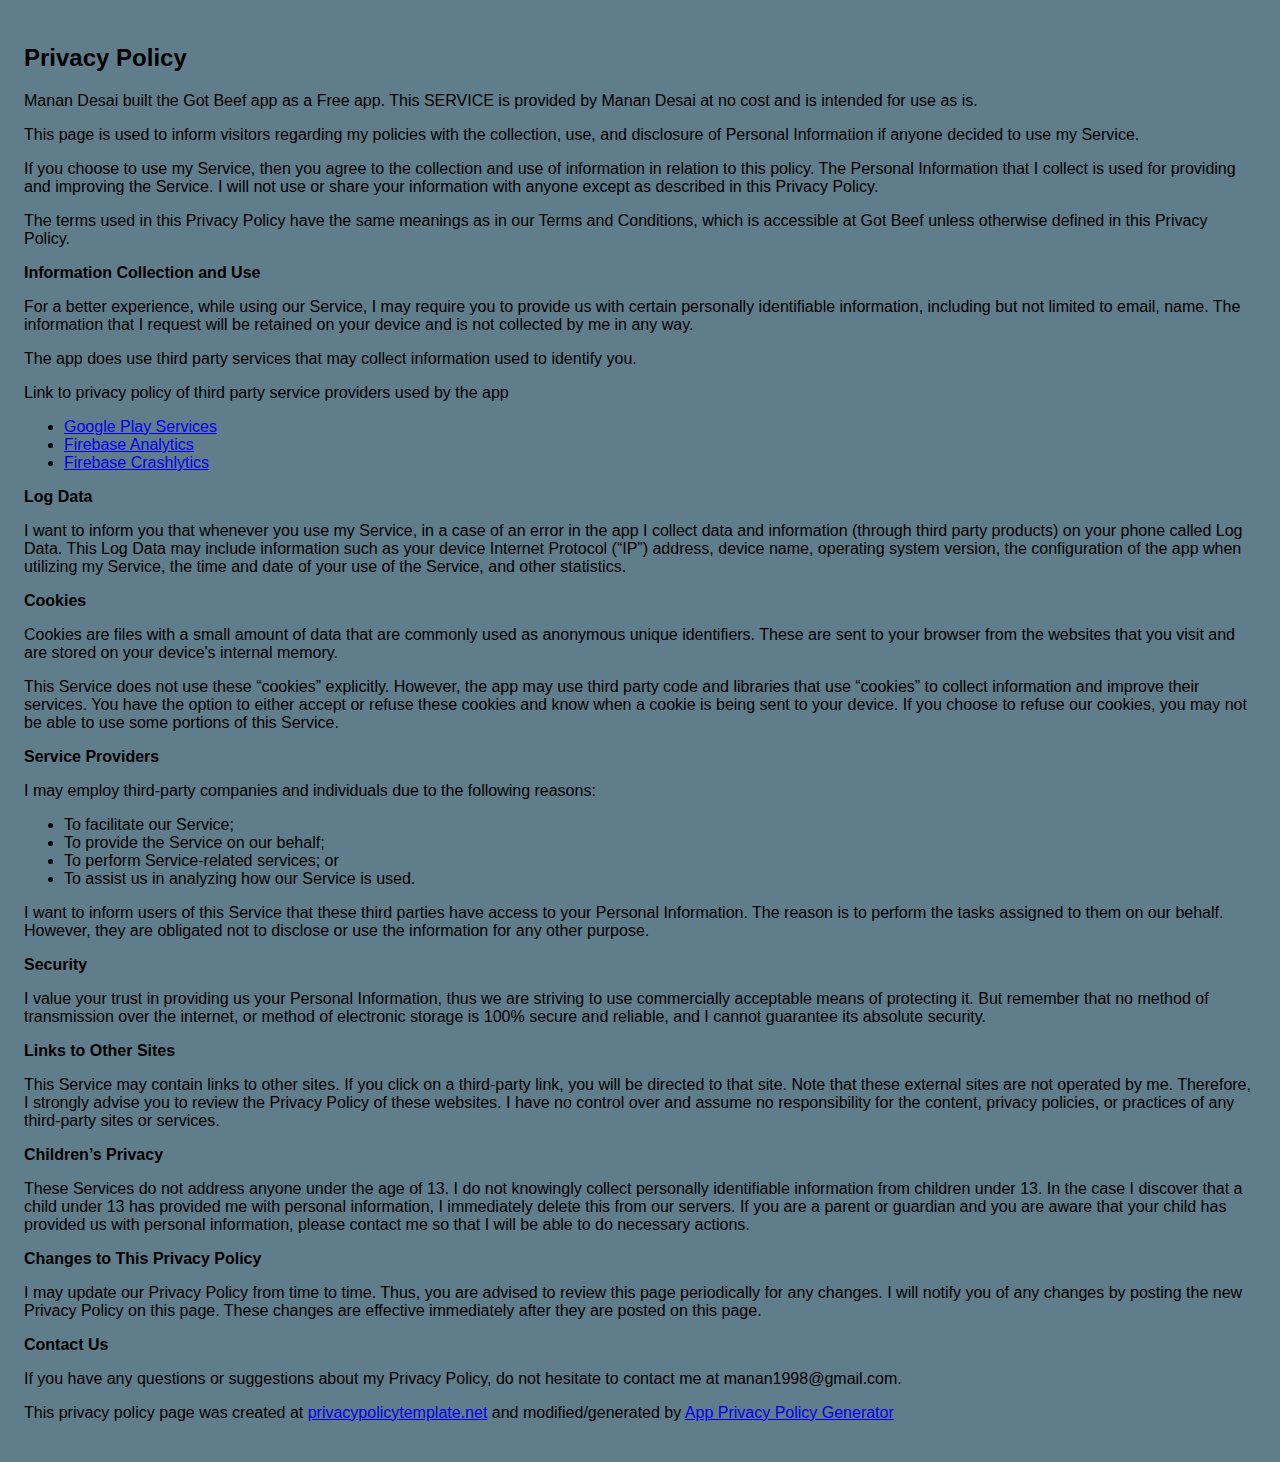
<file: privacy.html>
<!DOCTYPE html>
    <html>
    <head>
      <meta charset='utf-8'>
      <meta name='viewport' content='width=device-width'>
      <title>Privacy Policy</title>
      <style> body { font-family: 'Helvetica Neue', Helvetica, Arial, sans-serif; padding:1em; background-color: #607d8b; } </style>
    </head>
    <body>
    <h2>Privacy Policy</h2> <p>
                    Manan Desai built the Got Beef app as
                    a Free app. This SERVICE is provided by
                    Manan Desai at no cost and is intended for
                    use as is.
                  </p> <p>
                    This page is used to inform visitors regarding
                    my policies with the collection, use, and
                    disclosure of Personal Information if anyone decided to use
                    my Service.
                  </p> <p>
                    If you choose to use my Service, then you agree
                    to the collection and use of information in relation to this
                    policy. The Personal Information that I collect is
                    used for providing and improving the Service.
                    I will not use or share your
                    information with anyone except as described in this Privacy
                    Policy.
                  </p> <p>
                    The terms used in this Privacy Policy have the same meanings
                    as in our Terms and Conditions, which is accessible at
                    Got Beef unless otherwise defined in this Privacy
                    Policy.
                  </p> <p><strong>Information Collection and Use</strong></p> <p>
                    For a better experience, while using our Service,
                    I may require you to provide us with certain
                    personally identifiable information, including but not limited to email, name. The
                    information that I request will be
                    retained on your device and is not collected by me in any way.
                  </p> <p>
                    The app does use third party services that may collect
                    information used to identify you.
                  </p> <div><p>
                      Link to privacy policy of third party service providers
                      used by the app
                    </p> <ul><li><a href="https://www.google.com/policies/privacy/" target="_blank">Google Play Services</a></li><!----><li><a href="https://firebase.google.com/policies/analytics" target="_blank">Firebase Analytics</a></li><li><a href="https://firebase.google.com/terms/crashlytics" target="_blank">Firebase Crashlytics</a></li><!----><!----><!----><!----><!----><!----><!----><!----><!----><!----></ul></div> <p><strong>Log Data</strong></p> <p>
                    I want to inform you that whenever
                    you use my Service, in a case of an error in the
                    app I collect data and information (through third
                    party products) on your phone called Log Data. This Log Data
                    may include information such as your device Internet
                    Protocol (“IP”) address, device name, operating system
                    version, the configuration of the app when utilizing
                    my Service, the time and date of your use of the
                    Service, and other statistics.
                  </p> <p><strong>Cookies</strong></p> <p>
                    Cookies are files with a small amount of data that are
                    commonly used as anonymous unique identifiers. These are
                    sent to your browser from the websites that you visit and
                    are stored on your device's internal memory.
                  </p> <p>
                    This Service does not use these “cookies” explicitly.
                    However, the app may use third party code and libraries that
                    use “cookies” to collect information and improve their
                    services. You have the option to either accept or refuse
                    these cookies and know when a cookie is being sent to your
                    device. If you choose to refuse our cookies, you may not be
                    able to use some portions of this Service.
                  </p> <p><strong>Service Providers</strong></p> <p>
                    I may employ third-party companies
                    and individuals due to the following reasons:
                  </p> <ul><li>To facilitate our Service;</li> <li>To provide the Service on our behalf;</li> <li>To perform Service-related services; or</li> <li>To assist us in analyzing how our Service is used.</li></ul> <p>
                    I want to inform users of this
                    Service that these third parties have access to your
                    Personal Information. The reason is to perform the tasks
                    assigned to them on our behalf. However, they are obligated
                    not to disclose or use the information for any other
                    purpose.
                  </p> <p><strong>Security</strong></p> <p>
                    I value your trust in providing us
                    your Personal Information, thus we are striving to use
                    commercially acceptable means of protecting it. But remember
                    that no method of transmission over the internet, or method
                    of electronic storage is 100% secure and reliable, and
                    I cannot guarantee its absolute security.
                  </p> <p><strong>Links to Other Sites</strong></p> <p>
                    This Service may contain links to other sites. If you click
                    on a third-party link, you will be directed to that site.
                    Note that these external sites are not operated by
                    me. Therefore, I strongly advise you to
                    review the Privacy Policy of these websites.
                    I have no control over and assume no
                    responsibility for the content, privacy policies, or
                    practices of any third-party sites or services.
                  </p> <p><strong>Children’s Privacy</strong></p> <p>
                    These Services do not address anyone under the age of 13.
                    I do not knowingly collect personally
                    identifiable information from children under 13. In the case
                    I discover that a child under 13 has provided
                    me with personal information,
                    I immediately delete this from our servers. If you
                    are a parent or guardian and you are aware that your child
                    has provided us with personal information, please contact
                    me so that I will be able to do
                    necessary actions.
                  </p> <p><strong>Changes to This Privacy Policy</strong></p> <p>
                    I may update our Privacy Policy from
                    time to time. Thus, you are advised to review this page
                    periodically for any changes. I will
                    notify you of any changes by posting the new Privacy Policy
                    on this page. These changes are effective immediately after
                    they are posted on this page.
                  </p> <p><strong>Contact Us</strong></p> <p>
                    If you have any questions or suggestions about
                    my Privacy Policy, do not hesitate to contact
                    me at manan1998@gmail.com.
                  </p> <p>
                    This privacy policy page was created at
                    <a href="https://privacypolicytemplate.net" target="_blank">privacypolicytemplate.net</a>
                    and modified/generated by
                    <a href="https://app-privacy-policy-generator.firebaseapp.com/" target="_blank">App Privacy Policy Generator</a></p>
    </body>
    </html>
</file>
